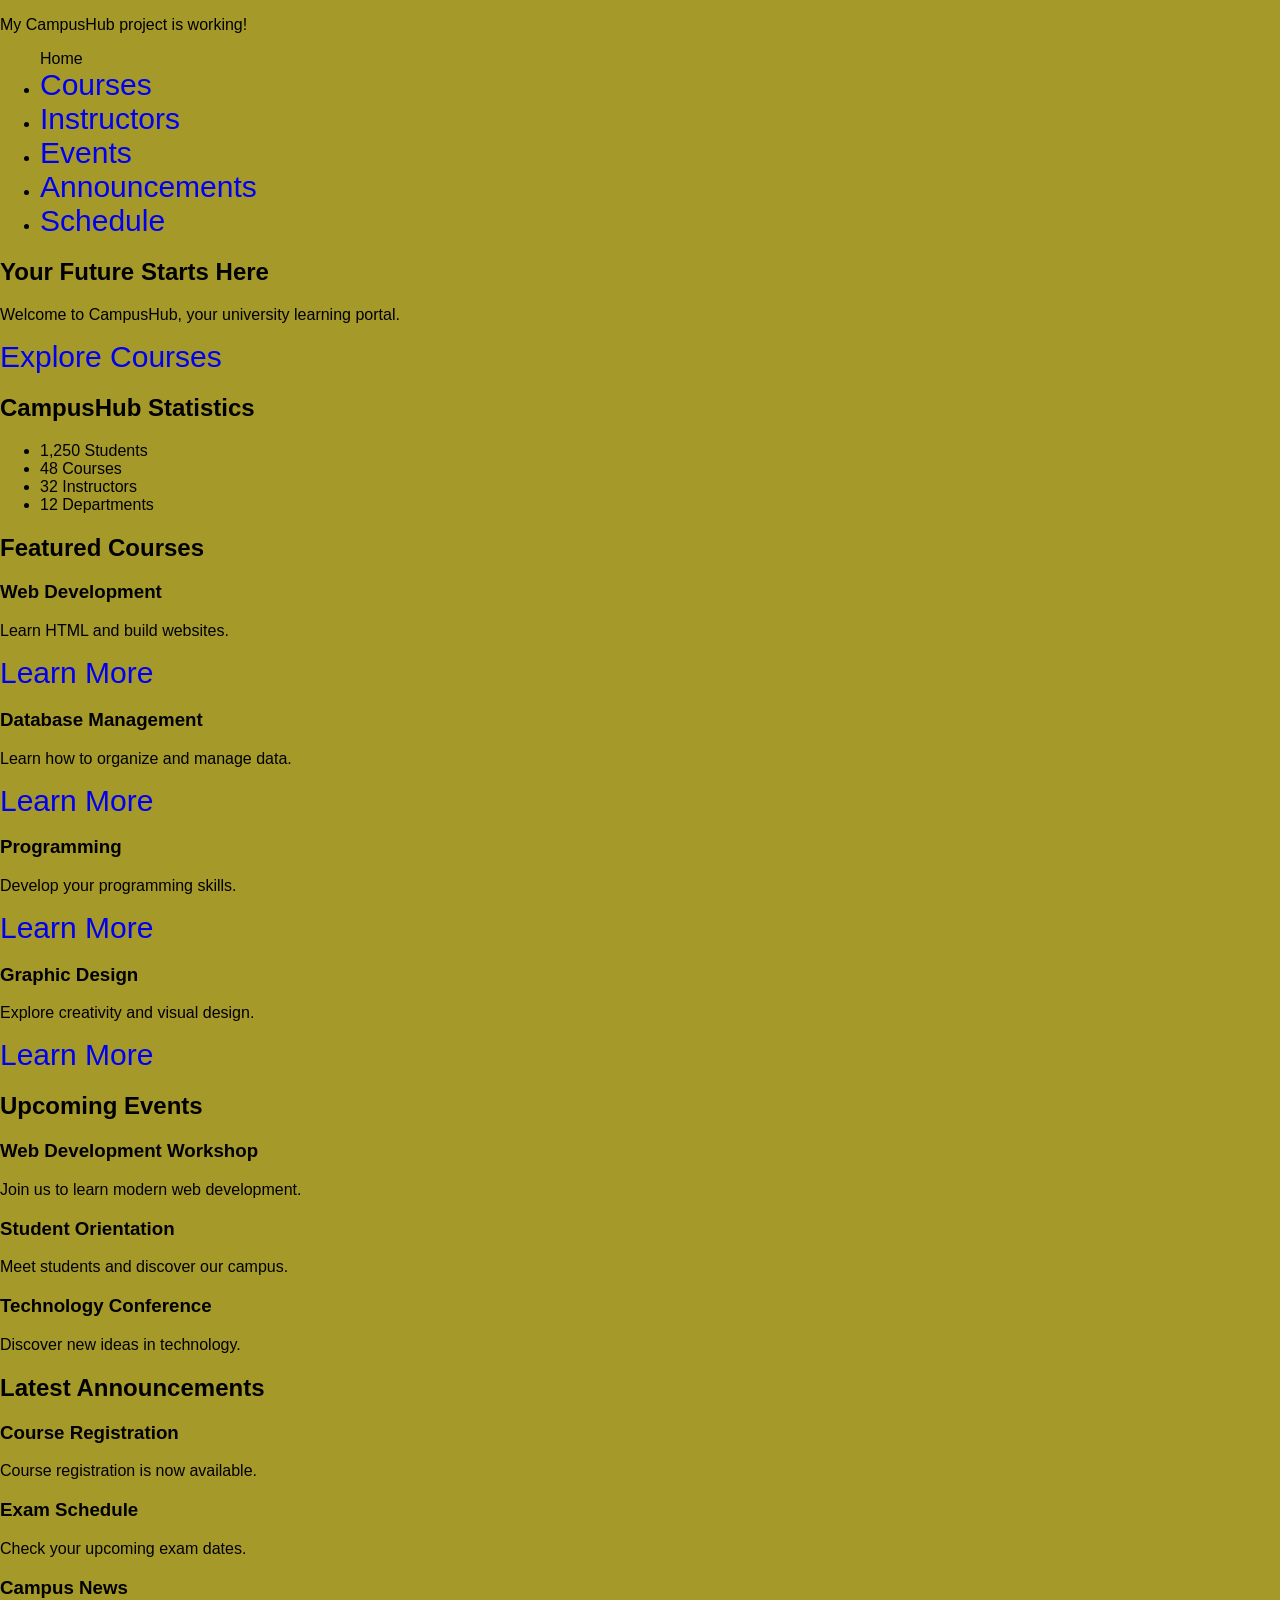
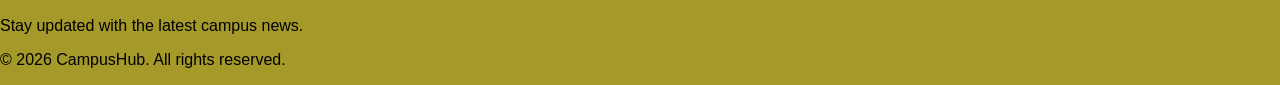
<file: index.html>
<!DOCTYPE html>
<html lang="en">
<head>
    <meta charset="UTF-8">
    <meta name="viewport" content="width=device-width, initial-scale=1.0">
    <title>CampusHub</title>
    <link rel="stylesheet" href="style.css">
    <style>
        body{
            background-color: rgb(165, 153, 42);
        }
    </style>
</head>
    <p>My CampusHub project is working!</p>
</body>
</html>
<ul class="link>

    <li><a href="index.html">Home</a></li>
    <li><a href="courses.html">Courses</a></li>
    <li><a href="instructors.html">Instructors</a></li>
    <li><a href="events.html">Events</a></li>
    <li><a href="announcements.html">Announcements</a></li>
    <li><a href="schedule.html">Schedule</a></li>
</ul>
</nav>
</header>

<main>
    <section>
        <h1>Your Future Starts Here</h1>
        <p>Welcome to CampusHub, your university learning portal.</p>
        <a href="courses.html">Explore Courses</a>
    </section>

    <section>
        <h2>CampusHub Statistics</h2>
        <ul>
            <li>1,250 Students</li>
            <li>48 Courses</li>
            <li>32 Instructors</li>
            <li>12 Departments</li>
        </ul>
    </section>

    <section>
        <h2>Featured Courses</h2>
        <article>
            <h3>Web Development</h3>
            <p>Learn HTML and build websites.</p>
            <a href="courses.html">Learn More</a>
        </article>
        <article>
            <h3>Database Management</h3>
            <p>Learn how to organize and manage data.</p>
            <a href="courses.html">Learn More</a>
        </article>
        <article>
            <h3>Programming</h3>
            <p>Develop your programming skills.</p>
            <a href="courses.html">Learn More</a>
        </article>
        <article>
            <h3>Graphic Design</h3>
            <p>Explore creativity and visual design.</p>
            <a href="courses.html">Learn More</a>
        </article>
    </section>

    <section>
        <h2>Upcoming Events</h2>
        <article>
            <h3>Web Development Workshop</h3>
            <p>Join us to learn modern web development.</p>
        </article>
        <article>
            <h3>Student Orientation</h3>
            <p>Meet students and discover our campus.</p>
        </article>
        <article>
            <h3>Technology Conference</h3>
            <p>Discover new ideas in technology.</p>
        </article>
    </section>

    <section>
        <h2>Latest Announcements</h2>
        <article>
            <h3>Course Registration</h3>
            <p>Course registration is now available.</p>
        </article>
        <article>
            <h3>Exam Schedule</h3>
            <p>Check your upcoming exam dates.</p>
        </article>
        <article>
            <h3>Campus News</h3>
            <p>Stay updated with the latest campus news.</p>
        </article>
    </section>
</main>

<footer>
    <p>&copy; 2026 CampusHub. All rights reserved.</p>
</footer>
</body>
</html>
</file>
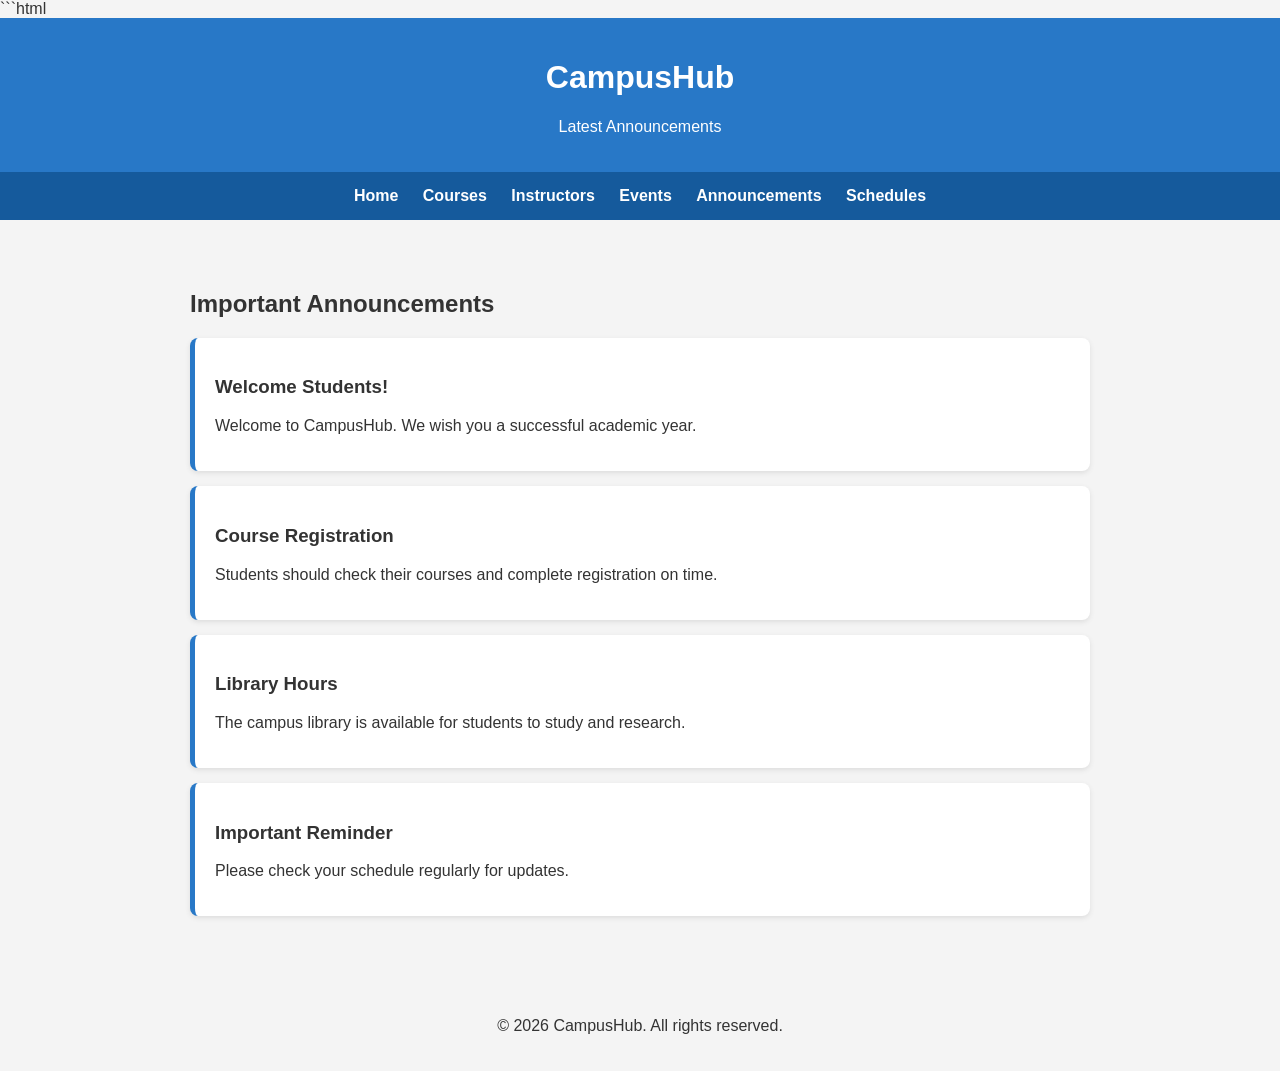
<file: announcements.html>
```html
<!DOCTYPE html>
<html lang="sq">
<head>
    <meta charset="UTF-8">
    <meta name="viewport" content="width=device-width, initial-scale=1.0">
    <title>CampusHub - Announcements</title>

    <style>
        body {
            margin: 0;
            font-family: Arial, sans-serif;
            background-color: #f4f4f4;
            color: #333;
        }

        header {
            background-color: #2878c7;
            color: white;
            padding: 20px;
            text-align: center;
        }

        nav {
            background-color: #155a9c;
            padding: 15px;
            text-align: center;
        }

        nav a {
            color: white;
            text-decoration: none;
            margin: 10px;
            font-weight: bold;
        }

        nav a:hover {
            text-decoration: underline;
        }

        main {
            max-width: 900px;
            margin: 30px auto;
            padding: 20px;
        }

        .announcement {
            background-color: white;
            padding: 20px;
            margin-bottom: 15px;
            border-left: 5px solid #2878c7;
            border-radius: 8px;
            box-shadow: 0 2px 5px #ddd;
        }

        footer {
            text-align: center;
            padding: 20px;
        }
    </style>
</head>

<body>

    <header>
        <h1>CampusHub</h1>
        <p>Latest Announcements</p>
    </header>

    <nav>
        <a href="index.html">Home</a>
        <a href="courses.html">Courses</a>
        <a href="instructors.html">Instructors</a>
        <a href="events.html">Events</a>
        <a href="announcements.html">Announcements</a>
        <a href="schedule.html">Schedules</a>
    </nav>

    <main>
        <h2>Important Announcements</h2>

        <div class="announcement">
            <h3>Welcome Students!</h3>
            <p>Welcome to CampusHub. We wish you a successful academic year.</p>
        </div>

        <div class="announcement">
            <h3>Course Registration</h3>
            <p>Students should check their courses and complete registration on time.</p>
        </div>

        <div class="announcement">
            <h3>Library Hours</h3>
            <p>The campus library is available for students to study and research.</p>
        </div>

        <div class="announcement">
            <h3>Important Reminder</h3>
            <p>Please check your schedule regularly for updates.</p>
        </div>
    </main>

    <footer>
        <p>&copy; 2026 CampusHub. All rights reserved.</p>
    </footer>

</body>
</html>
</file>
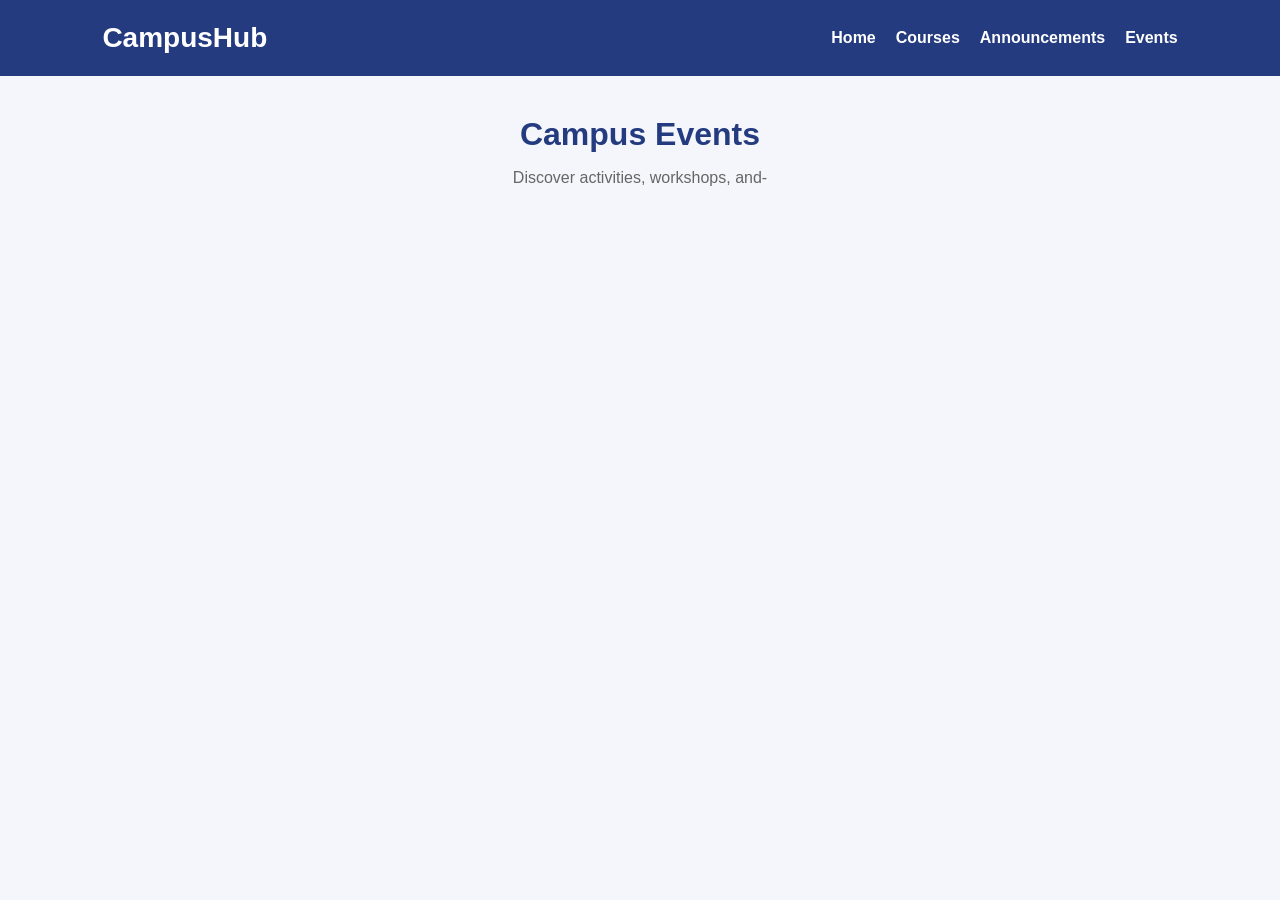
<file: events.html>
<!DOCTYPE html>
<html lang="en">
<head>
    <meta charset="UTF-8">
    <meta name="viewport" content="width=device-width, initial-scale=1.0">
    <title>Events | CampusHub</title>
    <style>
        * {
            margin: 0;
            padding: 0;
            box-sizing: border-box;
        }

        body {
            font-family: Arial, sans-serif;
            background: #f4f6fb;
            color: #222;
        }

        header {
            background: #243b80;
            color: white;
            padding: 22px 8%;
            display: flex;
            justify-content: space-between;
            align-items: center;
            flex-wrap: wrap;
            gap: 15px;
        }

        header h1 {
            font-size: 28px;
        }

        nav {
            display: flex;
            gap: 20px;
            flex-wrap: wrap;
        }

        nav a {
            color: white;
            text-decoration: none;
            font-weight: bold;
        }

        nav a:hover {
            color: #ffd166;
        }

        main {
            max-width: 1100px;
            margin: 40px auto;
            padding: 0 20px;
        }

        .intro {
            text-align: center;
            margin-bottom: 35px;
        }

        .intro h2 {
            color: #243b80;
            font-size: 32px;
            margin-bottom: 12px;
        }

        .intro p {
            color: #666;
            line-height: 1.6;
        }

        .events {
            display: grid;
            grid-template-columns: repeat(auto-fit, minmax(250px, 1fr));
            gap: 24px;
        }

        .event-card {
            background: white;
            padding: 25px;
            border-radius: 12px;
            box-shadow: 0 4px 15px rgba(0, 0, 0, 0.08);
            border-top: 5px solid #4361ee;
        }

        .date {
            color: #4361ee;
            font-weight: bold;
            margin-bottom: 12px;
        }

        .event-card h3 {
            margin-bottom: 12px;
            color: #243b80;
        }

        .event-card p {
            color: #555;
            line-height: 1.6;
            margin-bottom: 10px;
        }

        .tag {
            display: inline-block;
            background: #e8edff;
            color: #243b80;
            padding: 6px 12px;
            border-radius: 20px;
            font-size: 13px;
            margin-top: 8px;
        }

        footer {
            text-align: center;
            padding: 22px;
            background: #243b80;
            color: white;
            margin-top: 50px;
        }

        @media (max-width: 600px) {
            header {
                flex-direction: column;
                text-align: center;
            }

            .intro h2 {
                font-size: 26px;
            }
        }
    </style>
</head>
<body>

    <header>
        <h1>CampusHub</h1>
        <nav>
            <a href="index.html">Home</a>
            <a href="courses.html">Courses</a>
            <a href="announcements.html">Announcements</a>
            <a href="events.html">Events</a>
        </nav>
    </header>

    <main>
        <section class="intro">
            <h2>Campus Events</h2>
            <p>Discover activities, workshops, and-
</file>
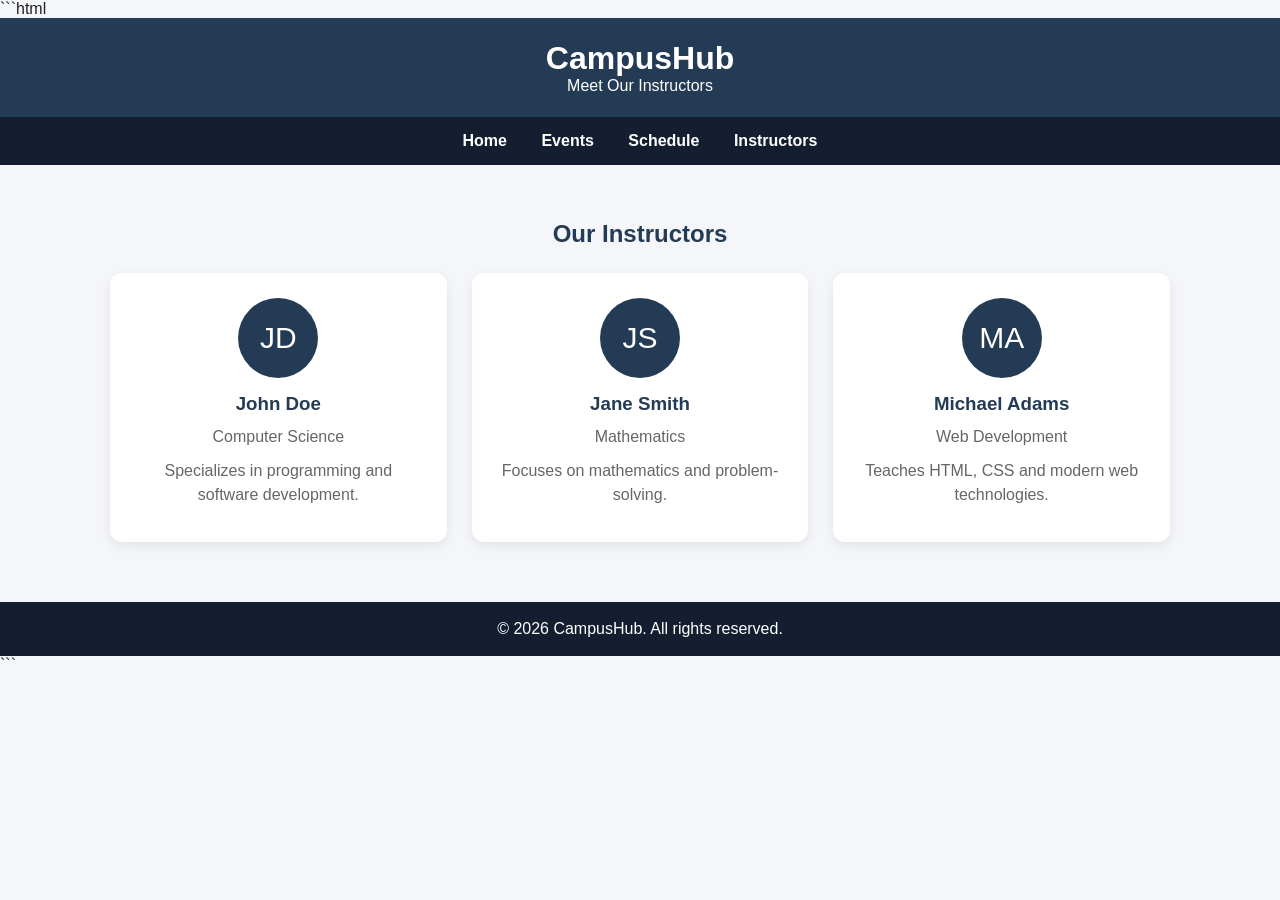
<file: instructors.html>
```html
<!DOCTYPE html>
<html lang="en">
<head>
    <meta charset="UTF-8">
    <meta name="viewport" content="width=device-width, initial-scale=1.0">
    <title>Instructors | CampusHub</title>

    <style>
        * {
            margin: 0;
            padding: 0;
            box-sizing: border-box;
            font-family: Arial, sans-serif;
        }

        body {
            background: #f4f6f9;
            color: #222;
        }

        header {
            background: #243b55;
            color: white;
            padding: 22px;
            text-align: center;
        }

        nav {
            background: #141e30;
            padding: 15px;
            text-align: center;
        }

        nav a {
            color: white;
            text-decoration: none;
            margin: 0 15px;
            font-weight: bold;
        }

        nav a:hover {
            color: #66d9ef;
        }

        .container {
            max-width: 1100px;
            margin: 35px auto;
            padding: 20px;
        }

        h2 {
            text-align: center;
            margin-bottom: 25px;
            color: #243b55;
        }

        .instructors {
            display: grid;
            grid-template-columns: repeat(auto-fit, minmax(230px, 1fr));
            gap: 25px;
        }

        .card {
            background: white;
            padding: 25px;
            border-radius: 12px;
            text-align: center;
            box-shadow: 0 4px 12px rgba(0, 0, 0, 0.08);
        }

        .avatar {
            width: 80px;
            height: 80px;
            background: #243b55;
            color: white;
            border-radius: 50%;
            display: flex;
            align-items: center;
            justify-content: center;
            font-size: 30px;
            margin: 0 auto 15px;
        }

        .card h3 {
            margin-bottom: 10px;
            color: #243b55;
        }

        .card p {
            color: #666;
            margin-bottom: 10px;
            line-height: 1.5;
        }

        footer {
            background: #141e30;
            color: white;
            text-align: center;
            padding: 18px;
            margin-top: 40px;
        }
    </style>
</head>

<body>

    <header>
        <h1>CampusHub</h1>
        <p>Meet Our Instructors</p>
    </header>

    <nav>
        <a href="index.html">Home</a>
        <a href="events.html">Events</a>
        <a href="schedule.html">Schedule</a>
        <a href="instructors.html">Instructors</a>
    </nav>

    <div class="container">
        <h2>Our Instructors</h2>

        <div class="instructors">

            <div class="card">
                <div class="avatar">JD</div>
                <h3>John Doe</h3>
                <p>Computer Science</p>
                <p>Specializes in programming and software development.</p>
            </div>

            <div class="card">
                <div class="avatar">JS</div>
                <h3>Jane Smith</h3>
                <p>Mathematics</p>
                <p>Focuses on mathematics and problem-solving.</p>
            </div>

            <div class="card">
                <div class="avatar">MA</div>
                <h3>Michael Adams</h3>
                <p>Web Development</p>
                <p>Teaches HTML, CSS and modern web technologies.</p>
            </div>

        </div>
    </div>

    <footer>
        <p>&copy; 2026 CampusHub. All rights reserved.</p>
    </footer>

</body>
</html>
```
</file>
<file: style.css>
body {
    background-color:rgb(55, 185, 107);
    font-family:'Segoe UI', Tahoma, Geneva, Verdana, sans-serif;
    margin: 0;
    padding: 0;
    
}
a{
    color: black #142255; 
    text-decoration:  none;
    font-size: 30PX; 
    


}
.link{
    color: aquamarine; 
    font-size: larger;
    text-decoration: none;  
    font-weight: 100;
    
}
#hero{
    background-color: #904545;  
    text-align: center;
}
</file>
